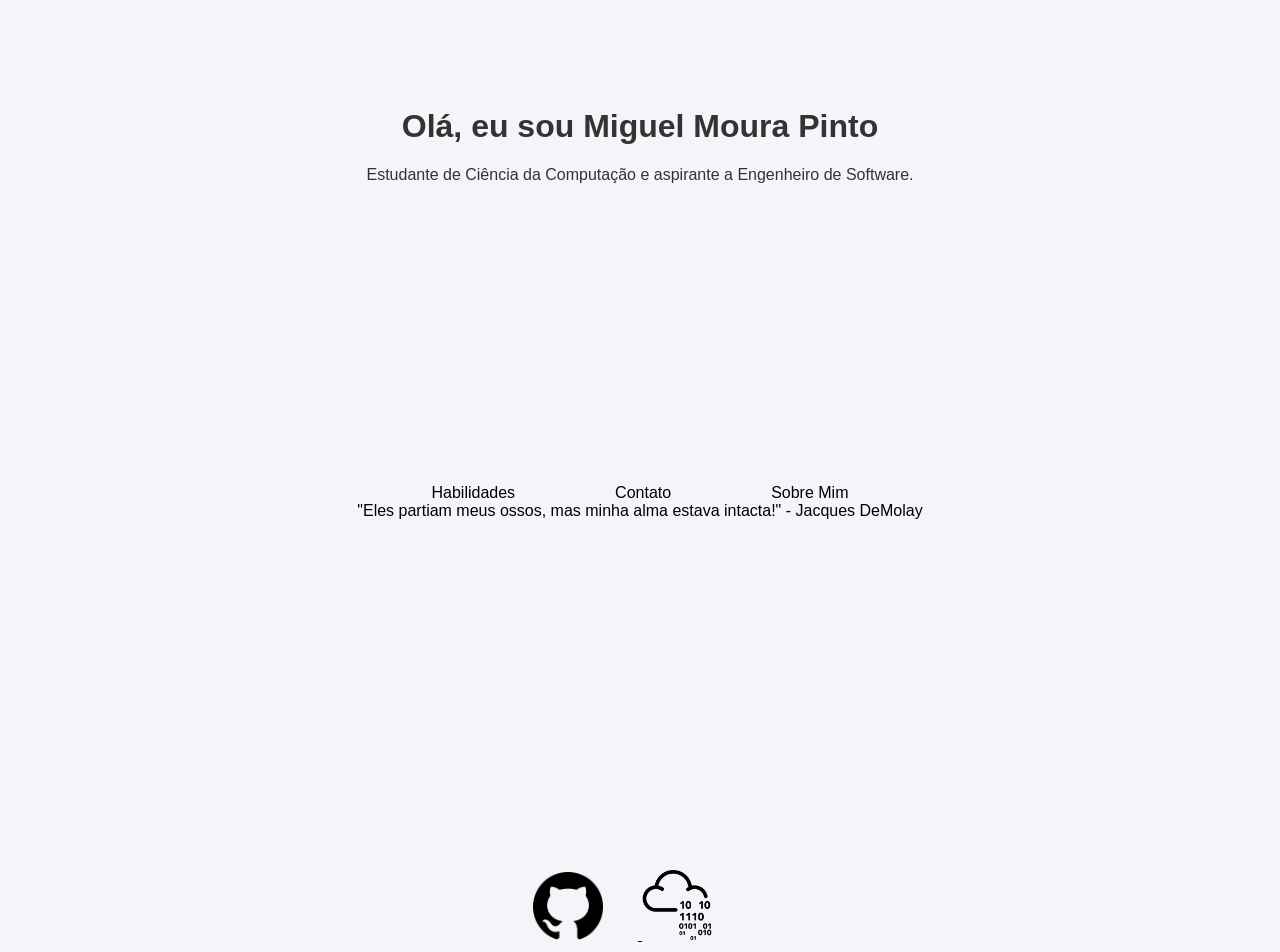
<file: index.html>
<!DOCTYPE html>
<html lang="pt-BR">
<head>
    <meta charset="UTF-8">
    <title>Meu Portfólio</title>
    <link rel="stylesheet" href="style.css">
</head>
<body>
    <h1>Olá, eu sou Miguel Moura Pinto</h1>
    <p>Estudante de Ciência da Computação e aspirante a Engenheiro de Software.</p>

    <div class="Textos">
        <a href="/meu-site-pessoal/habilidades/"> Habilidades</a>
        <a href="/meu-site-pessoal/contato/"> Contato</a>
        <a href="/meu-site-pessoal/sobre-mim/"> Sobre Mim</a>
    </div>





    <div class="Texto-historico">
        <a>"Eles partiam meus ossos, mas minha alma estava intacta!" - Jacques DeMolay</a>
    </div>

    <a href="https://github.com/miguelmpinto1" target="_blank"> 
        <img src="github.png" alt="github">
    </a>

    <a href="https://tryhackme.com/p/miguelmpinto" target="_blank"> 
        <img src="tryhackme.png" alt="tryhackme">
    </a>
</body>
</html>
</file>
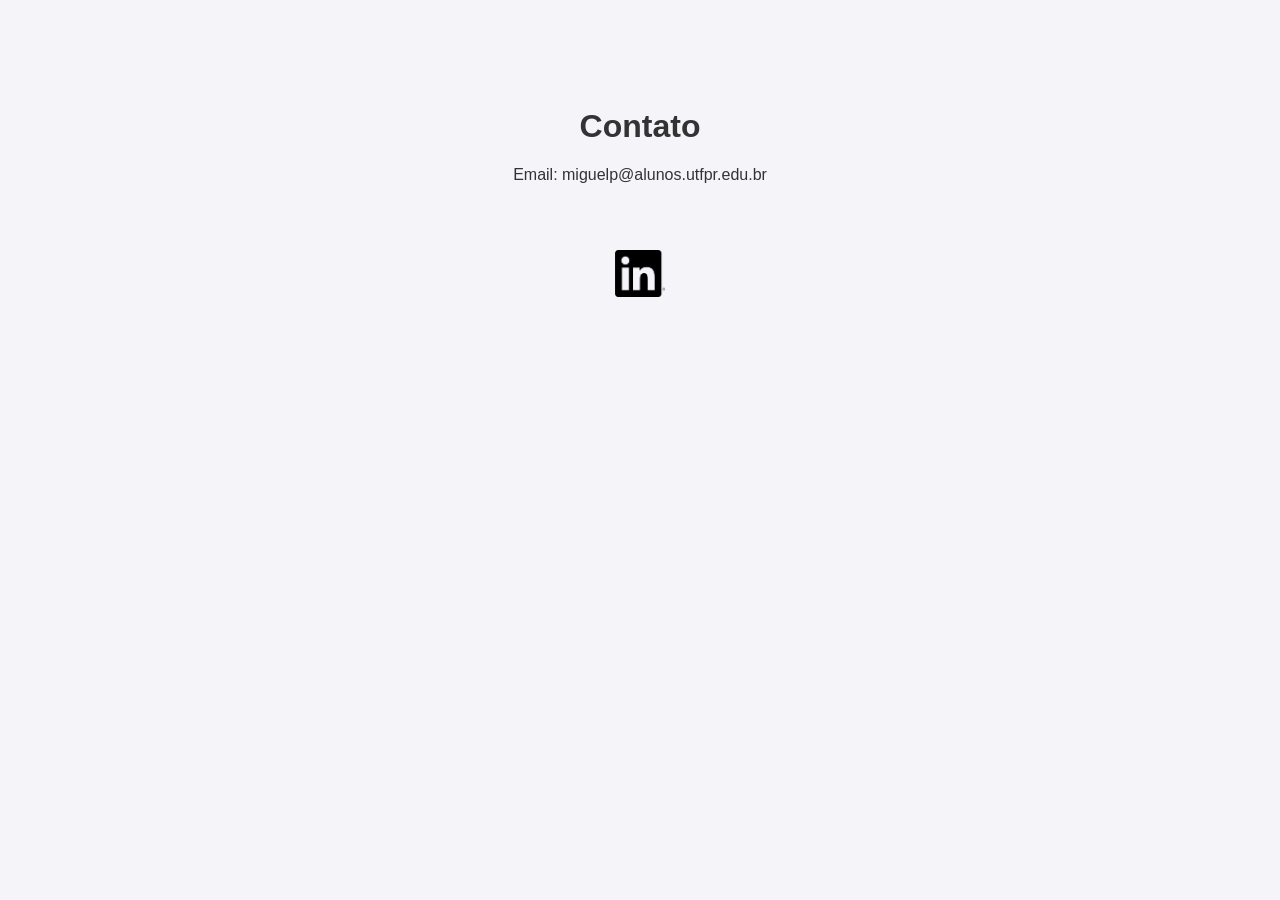
<file: contato/index.html>
<!DOCTYPE html>
<html lang="pt-BR">
<head>
    <meta charset="UTF-8">
    <title>Contato</title>
    <link rel="stylesheet" href="style.css">
</head>
<body>
    <h1>Contato</h1>
    <p>Email: miguelp@alunos.utfpr.edu.br</p>

    <a href="https://www.linkedin.com/in/miguel-moura-pinto/" target="_blank"> 
        <img src="linkedin.png" alt="linkedin">
    </a>

</body>
</html>
</file>
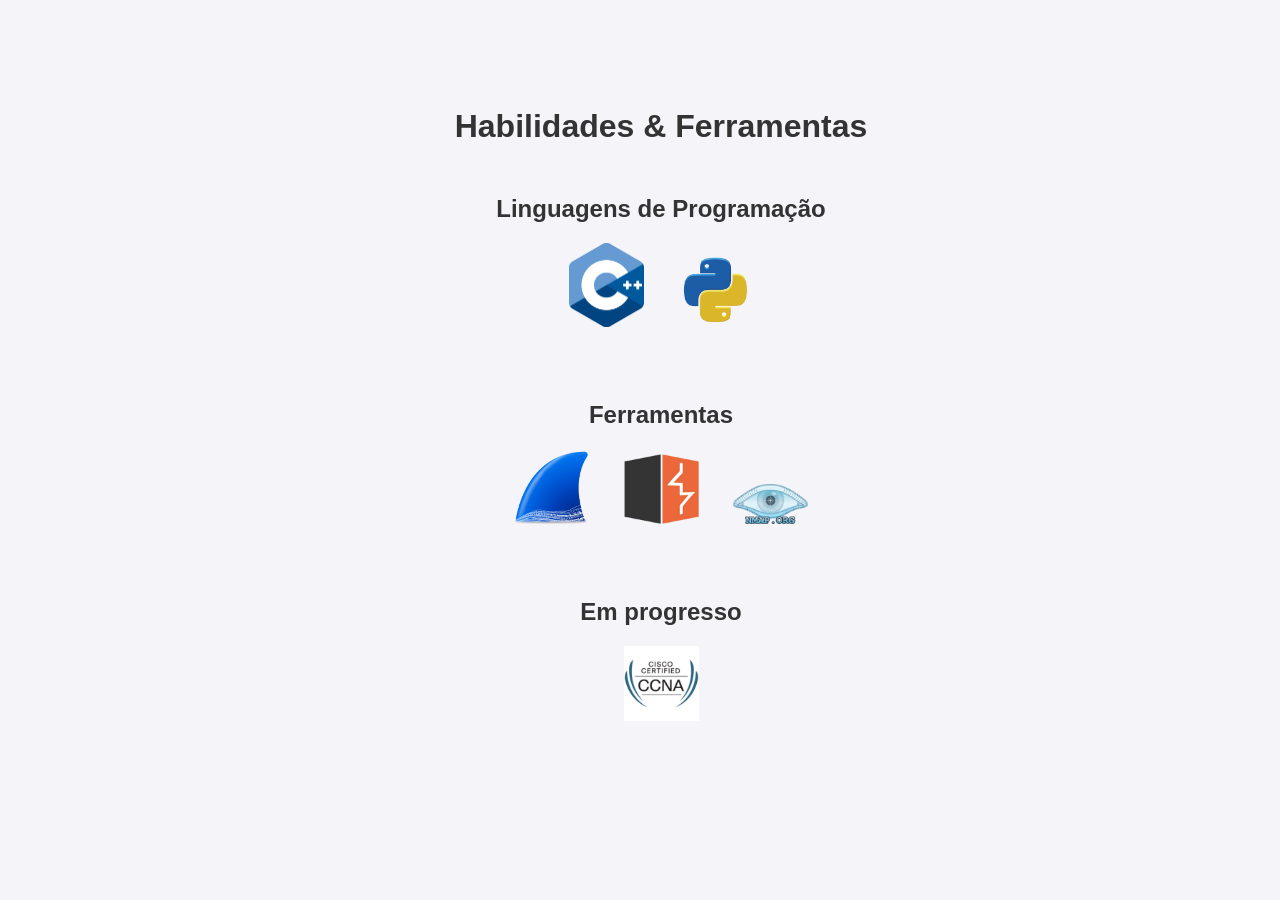
<file: habilidades/index.html>
<!DOCTYPE html>
<html lang="pt-BR">
<head>
    <meta charset="UTF-8">
    <title>Habilidades</title>
    <link rel="stylesheet" href="style.css">
</head>
<body>
    <h1>Habilidades & Ferramentas</h1>

    <h2>Linguagens de Programação</h2>  
    <img src="c.png" alt="C">
    <img src="python.png" alt="Python">

    <h2>Ferramentas</h2> 
    <img src="wireshark.png" alt="Wireshark">
    <img src="burpsuite.png" alt="Burpsuite">
    <img src="nmap.png" alt="Nmap">

    <h2>Em progresso</h2> 
    <img src="ccna.png" alt="CCNA">
</body>  
</html>
</file>
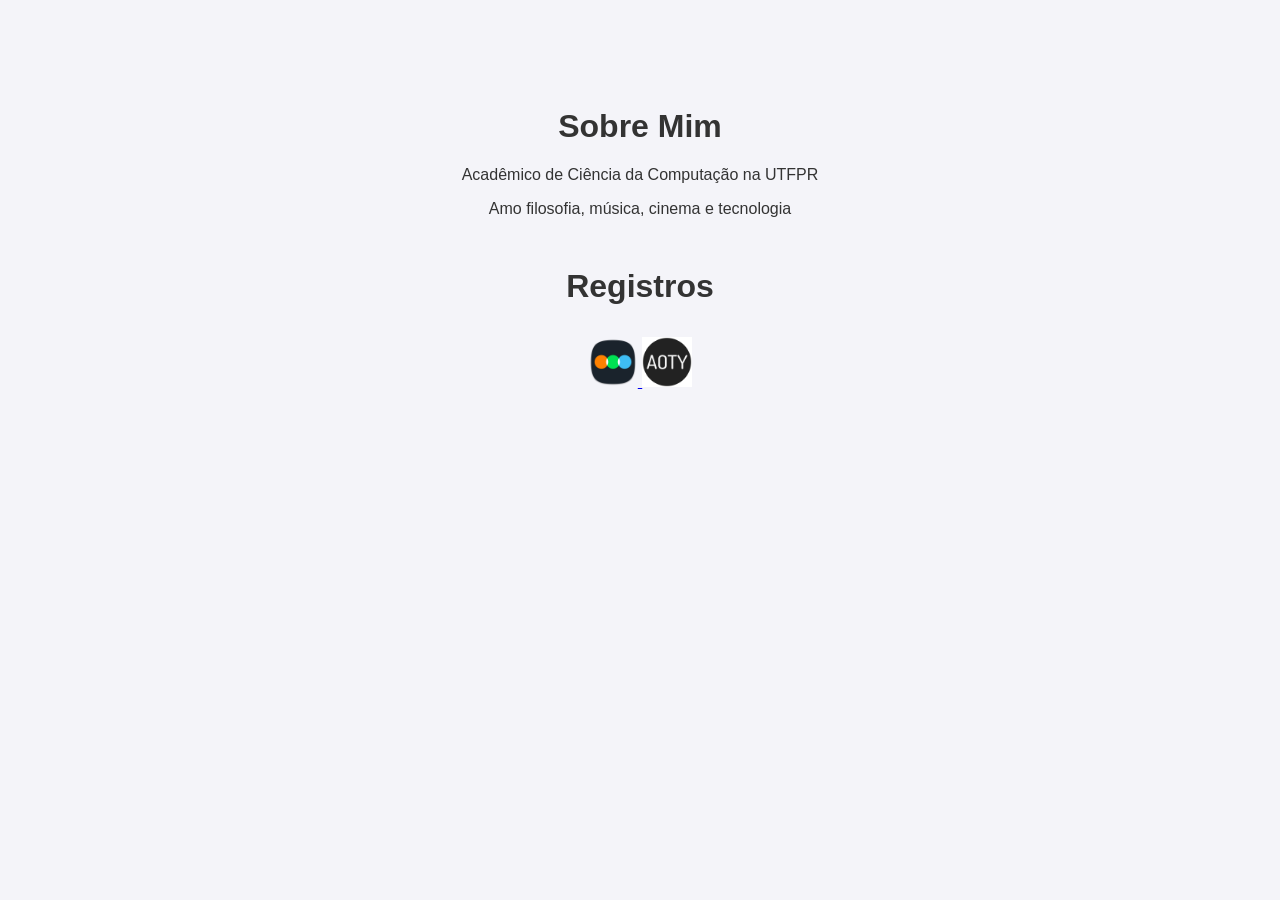
<file: sobre-mim/index.html>
<!DOCTYPE html>
<html lang="pt-BR">
<head>
    <meta charset="UTF-8">
    <title>Sobre Mim</title>
    <link rel="stylesheet" href="style.css">
</head>
<body>
    <h1>Sobre Mim</h1>
    <p>Acadêmico de Ciência da Computação na UTFPR</p>
    <p>Amo filosofia, música, cinema e tecnologia</p>
    <h1>Registros</h1>

    <a href="https://letterboxd.com/miguelmpinto/" target="_blank"> 
        <img src="letterboxd.png" alt="letterboxd">
    </a>

    <a href="https://www.albumoftheyear.org/user/miguelmpinto/" target="_blank"> 
        <img src="aoty.png" alt="aoty">
    </a>
</body>
</html>
</file>
<file: style.css>
body {
    font-family: Helvetica, sans-serif;
    background-color: #f4f4f9;
    color: #333;
    text-align: center;
    padding-top: 50px;
}

h1 {
    margin-top: 50px;
}

p {
    margin-bottom: 100px;
}

img {
    height: auto;
    width: 70px;
    margin-top: 350px;
    margin-right: 35px;
}

.Textos {
    color: #000000;
    display: flex;
    flex-direction: row;
    align-items: center;
    justify-content: center;
    text-align: center;
    margin-top: 300px;
    gap: 100px;
}

.Textos a {
    color: #000000;
    text-decoration: none;
}
.Textos a:hover {
    text-decoration: underline;
}

.Texto-historico a {
    font-family: Helvetica, sans-serif;
    color: #000000;
}
</file>
<file: contato/style.css>
body {
    font-family: Helvetica, sans-serif;
    background-color: #f4f4f9;
    color: #333;
    text-align: center;
    padding-top: 50px;
}

img {
    width: 50px;
    height: auto;
    margin-top: 50px;
}

h1 {
    margin-top: 50px;
}
</file>
<file: habilidades/style.css>
body {
    font-family: Helvetica, sans-serif;
    background-color: #f4f4f9;
    color: #333;
    text-align: center;
    padding-top: 50px;
    margin-left: 50px;
}

p {
    margin-bottom: 50px;
}

img {
    width: 75px;
    height: auto;
    margin-left: 15px;
    margin-right: 15px;
    margin-bottom: 50px;
}

h1 {
    margin-top: 50px;
    margin-bottom: 50px;
}
</file>
<file: sobre-mim/style.css>
body {
    font-family: Helvetica, sans-serif;
    background-color: #f4f4f9;
    color: #333;
    text-align: center;
    padding-top: 50px;
}

h1 {
    margin-top: 50px;
}

img {
    width: 50px;
    height: auto;
    margin-top: 10px;
}
</file>
